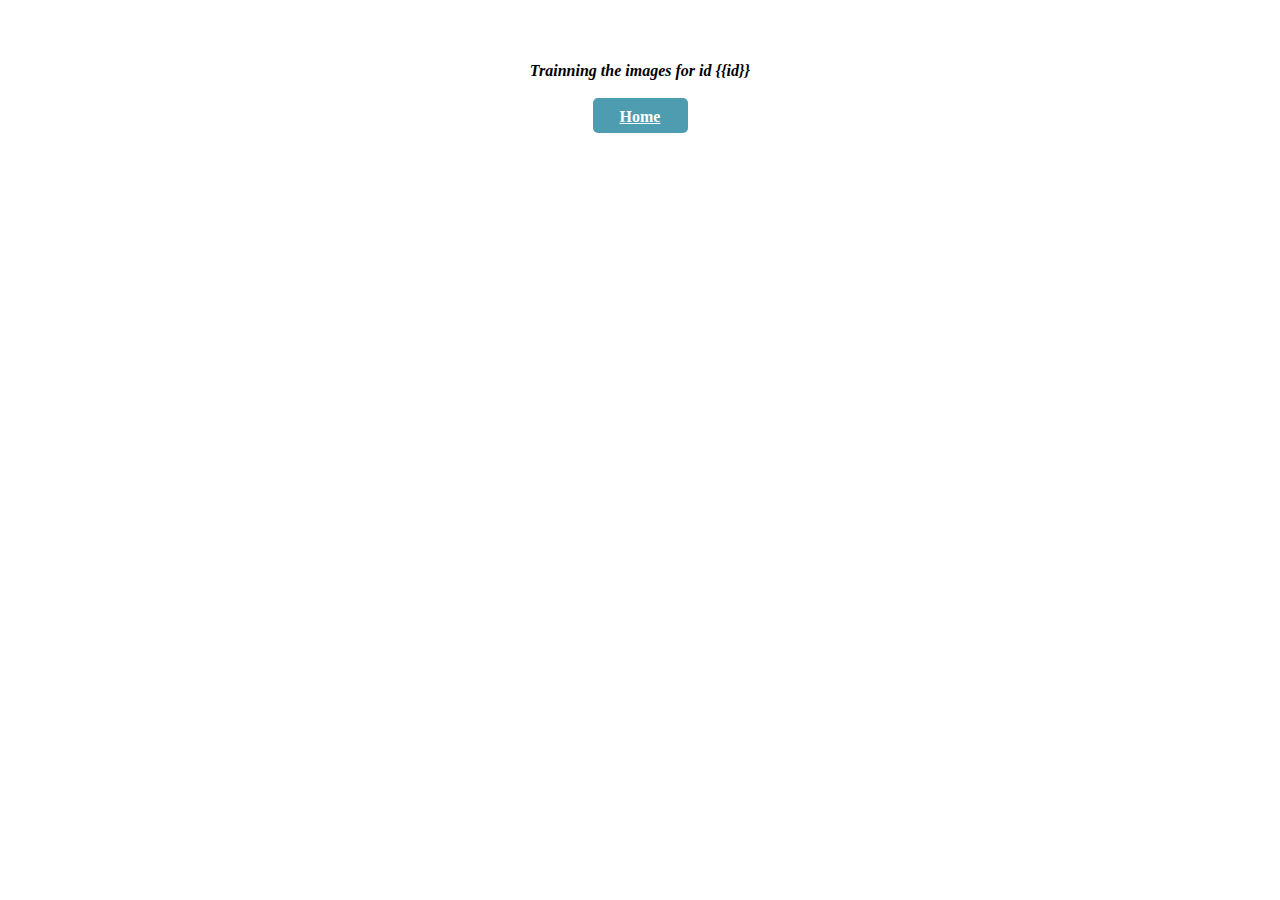
<file: mysite/music/templates/train.html>
<!DOCTYPE html>
<html lang="en">
<head>
    <meta charset="UTF-8">
    <title>trainning the data</title>
</head>
<style>
    .button {
    display: block;
    width: 75px;
    height: 15px;
    background: #4E9CAF;
    padding: 10px;
    text-align: center;
    border-radius: 5px;
    color: white;
    font-weight: bold;
}
   </style>
<body>

<div class="container">
    <div class="row">
        <div class="col-xs-4">

        </div>
         <center><br><br><br>
        <b><i>Trainning the images for id {{id}}</i></b><br><br>
        <a class = "button" href = 'index1'>Home</a>
         </center>
    </div>

</div>
</body>
</html>
</file>
